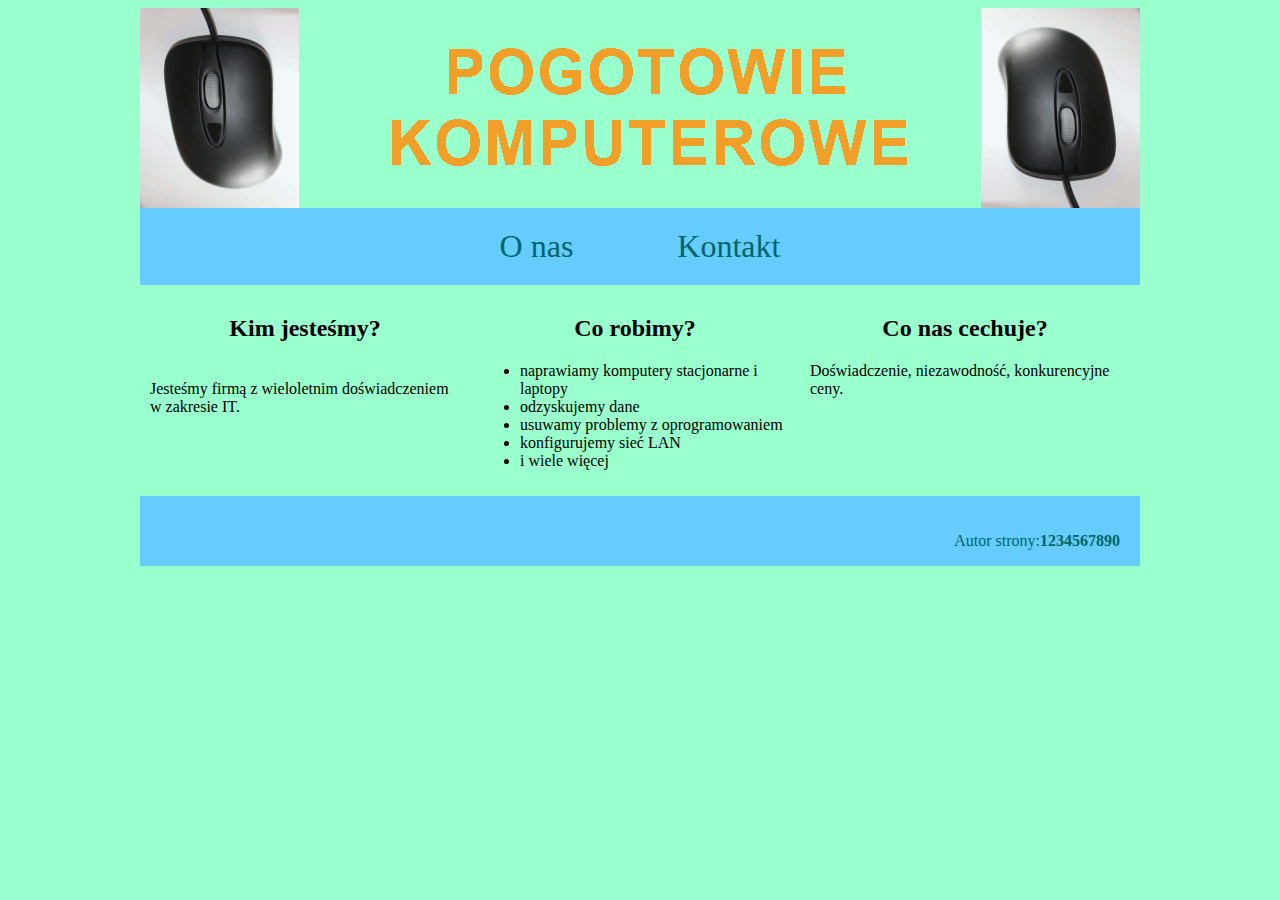
<file: Nowy folder (2)/rozwiazanie/index.html>
<!DOCTYPE html>
<html lang="pl">
<head>
    <meta charset="UTF-8">
    <meta name="viewport" content="width=device-width, initial-scale=1.0">
    <link rel="stylesheet" href="styl.css">
    <link rel="shortcut icon" href="favicon.png" type="image/x-icon">
    <title>Pogotowie komputerowe</title>
</head>
<body>
    <main>
        <header id="baner">
            <img src="animacja.gif">

        </header>
        <header id="menu">
            <a href="index.html">O nas</a>
            <a href="kontakt.html">Kontakt</a>
        </header>
        <div id="lewy">
            <h2>Kim jesteśmy?</h2><br>
            Jesteśmy firmą z wieloletnim doświadczeniem w zakresie IT.

        </div>
        <div id="srodek">
            <h2>Co robimy?</h2>
            <ul>
                <li>naprawiamy komputery stacjonarne i laptopy</li>
                <li>odzyskujemy dane</li>
                <li>usuwamy problemy z oprogramowaniem</li>
                <li>konfigurujemy sieć LAN</li>
                <li>i wiele więcej</li>
            </ul>

        </div>
        <div id="prawy">
            <h2>Co nas cechuje?</h2>
            <p>Doświadczenie, niezawodność, konkurencyjne ceny.</p>

        </div>
        <footer>
            <p>Autor strony:<b>1234567890</b></p>
        </footer>
    </main>
    
</body>
</html>
</file>
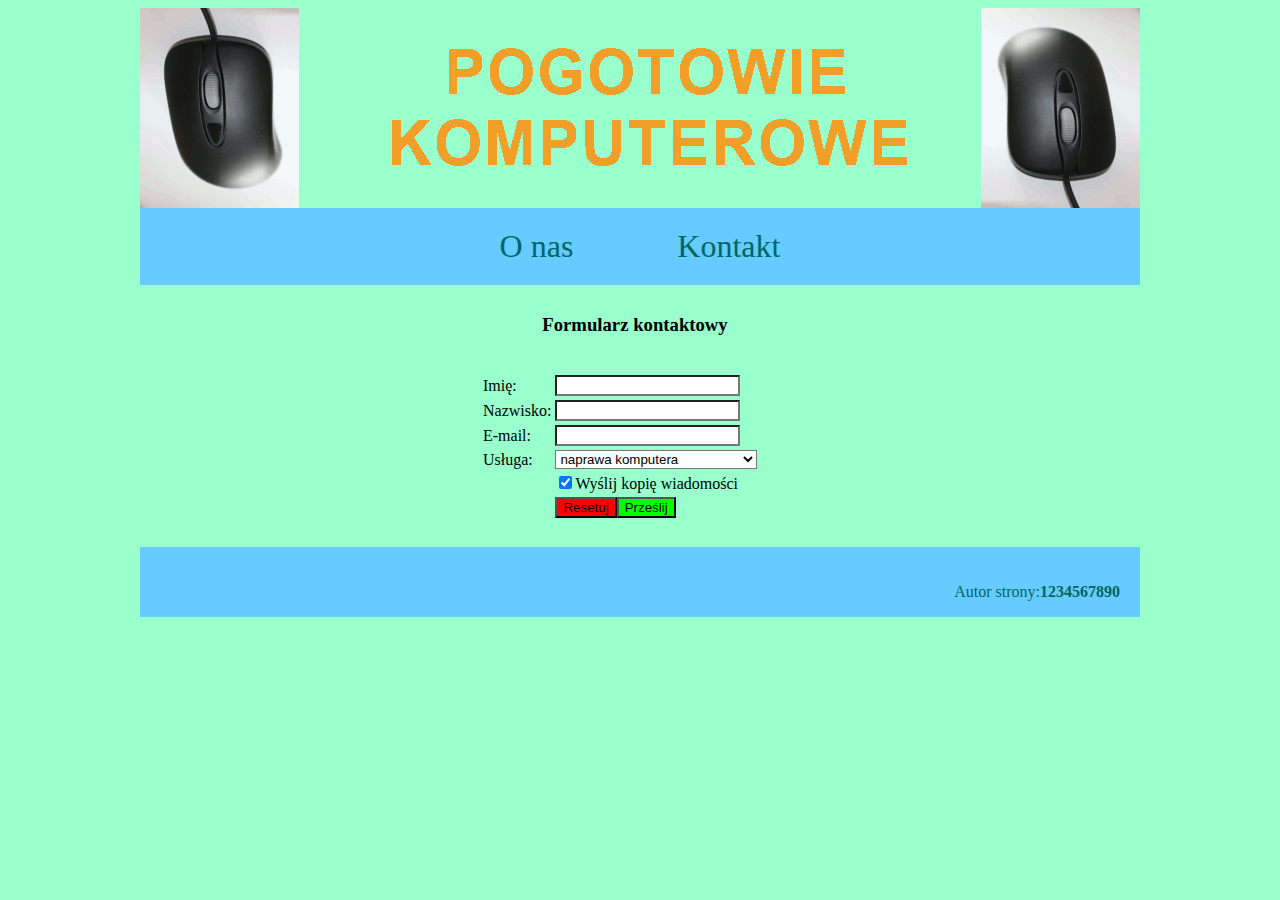
<file: Nowy folder (2)/rozwiazanie/kontakt.html>
<!DOCTYPE html>
<html lang="pl">
<head>
    <meta charset="UTF-8">
    <meta name="viewport" content="width=device-width, initial-scale=1.0">
    <link rel="stylesheet" href="styl.css">
    <link rel="shortcut icon" href="favicon.png" type="image/x-icon">
    <title>Pogotowie komputerowe</title>
</head>
<body>
    <main>
        <header id="baner">
            <img src="animacja.gif">

        </header>
        <header id="menu">
            <a href="index.html">O nas</a>
            <a href="kontakt.html">Kontakt</a>
        </header>
        <div id="lewy">

        </div>
        <div id="srodek">
            <h3>Formularz kontaktowy</h3><br>
        <table>
            <form>
                <tr>
                    <td>Imię:</td>
                    <td><input type="text" name="imie" id="imie"></td>
                </tr>
                <tr>
                    <td>Nazwisko:</td>
                    <td><input type="text" name="nazwisko" id="nazwisko"></td>
                </tr>
                <tr>
                    <td>E-mail:</td>
                    <td><input type="text" name="mail" id="mail"></td>
                </tr>
                <tr>
                    <td>Usługa:</td>
                    <td>
                        <select name="lista" id="lista">
                        <option value="naprawa komputera">naprawa komputera</option>
                        <option value="odzyskiwanie danych">odzyskiwanie danych</option>
                        <option value="problemy z oprogramowaniem">problemy z oprogramowaniem</option>
                        <option value="konfiguracja sieci LAN">konfiguracja sieci LAN</option>
                        <option value="inne">inne</option>
                    </select>
                    </td>
                </tr>
                <tr>
                    <td></td>
                    <td><input type="checkbox" name="wyslij" id="wyslij" checked>Wyślij kopię wiadomości</td>
                </tr>
                <tr>
                    <td>
                    </td>
                    <td><button type="reset" id="reset">Resetuj</button><button type="button" onclick="formularz()" id="submit">Prześlij</button></td>
                </tr>

            </form>
        </table>
        <p id="wynik"></p>

        </div>
        <div id="prawy">

        </div>
        <footer>
            <p>Autor strony:<b>1234567890</b></p>
        </footer>
    </main>
    
</body>
<script src="script.js"></script>
</html>
</file>
<file: Nowy folder (2)/rozwiazanie/styl.css>
*{
    background-color: #99FFCC;

}
main{
    width: 1000px;
    margin: auto;

}
#baner{
    background-color: #99FF66;
    height: 200px;
}
#menu{
    background-color: #66CCFF;
    text-align: center;
    padding-top: 20px;
    padding-bottom: 20px;

}
#lewy,
#srodek,
#prawy{
    width: 310px;
    padding: 10px;
    float: left;
}
footer{
    background-color: #66CCFF;
    color: #006666;
    text-align: right;
    height: 30px;
    padding: 20px;
    clear: both;
}
#menu a{
    color: #006666;
    margin: 50px;
    font-size: 200%;
    text-decoration: none;
}
h2,h3{
    text-align: center;
}
#reset{
    background-color: #FF0000;

}
#submit{
    background-color: #00FF00;
}
b,a{
    background-color: #66CCFF   ;
}

footer p{
    background-color: #66CCFF   ;
}

option,select,input{
    background-color: white;
}
</file>
